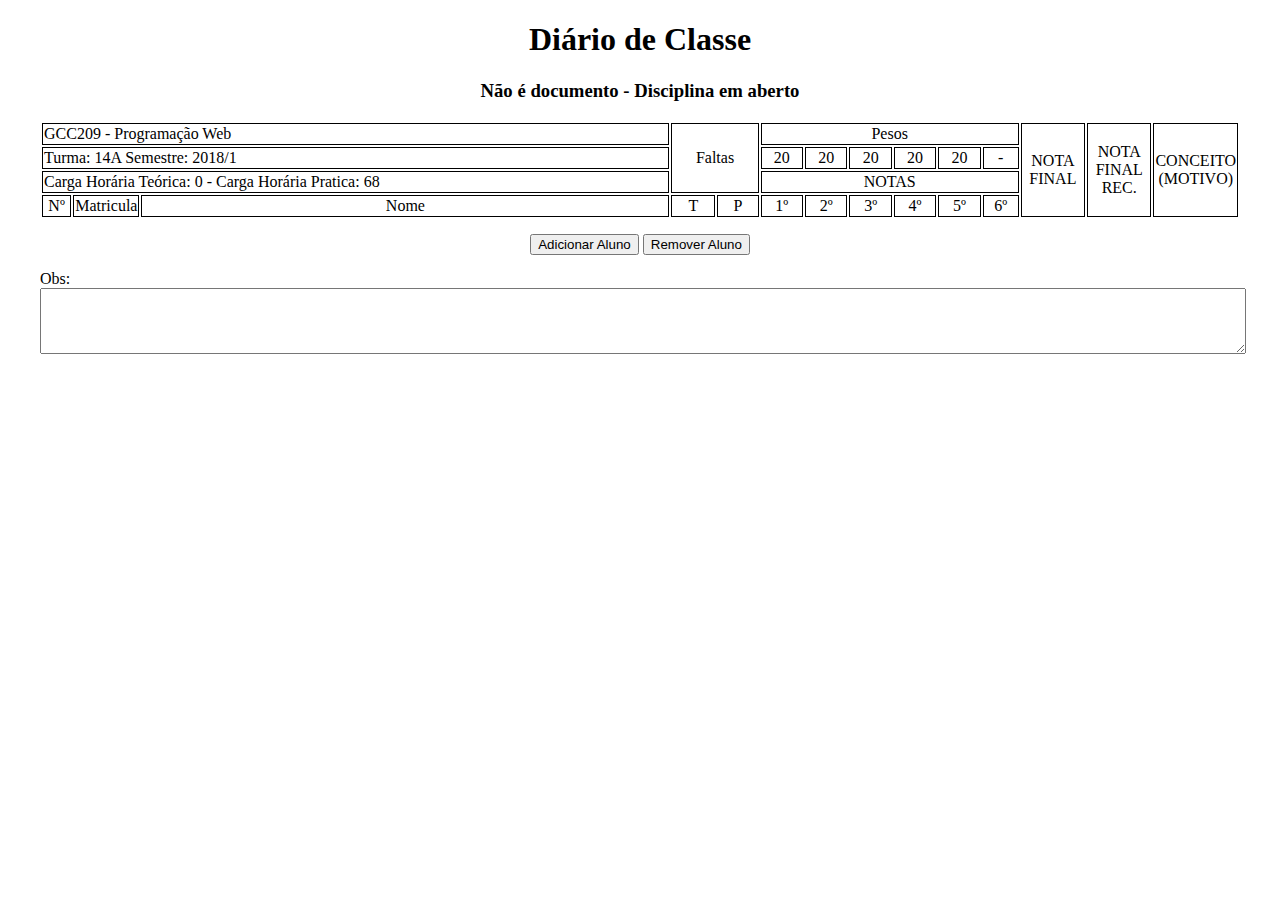
<file: frontend/index.html>
<!DOCTYPE html>
<html lang="en">
<head>
    <meta charset="UTF-8">
    <meta name="viewport"
          content="width=device-width, user-scalable=no, initial-scale=1.0, maximum-scale=1.0, minimum-scale=1.0">
    <meta http-equiv="X-UA-Compatible" content="ie=edge">
    <link rel="stylesheet" href="style.css">
    <title>Diário de Classe</title>
</head>
<body>
    <div class="container">
        <header>
            <h1>Diário de Classe</h1>
            <h3>Não é documento - Disciplina em aberto</h3>
        </header>
        <main>
            <table class="tabela-diario" id="tabela-diario">
                <tr>
                    <td class="alinhar-esquerda" colspan="6">GCC209 - Programação Web</td>
                    <td rowspan="3" colspan="2">Faltas</td>
                    <td colspan="6">Pesos</td>
                    <td rowspan="4" class="td-5">NOTA FINAL</td>
                    <td rowspan="4" class="td-5">NOTA FINAL REC.</td>
                    <td rowspan="4" class="td-5">CONCEITO (MOTIVO)</td>
                </tr>
                <tr>
                    <td class="alinhar-esquerda" colspan="6">Turma: 14A    Semestre: 2018/1</td>
                    <td>20</td>
                    <td>20</td>
                    <td>20</td>
                    <td>20</td>
                    <td>20</td>
                    <td>-</td>
                </tr>
                <tr>
                    <td class="alinhar-esquerda" colspan="6">Carga Horária Teórica: 0 - Carga Horária Pratica: 68</td>
                    <td colspan="6">NOTAS</td>
                </tr>
                <tr>
                    <td class="td-2" colspan="1">Nº</td>
                    <td colspan="2" class="td-5 matricula">Matricula</td>
                    <td colspan="3">Nome</td>
                    <td colspan="1">T</td>
                    <td colspan="1">P</td>
                    <td colspan="1">1º</td>
                    <td colspan="1">2º</td>
                    <td colspan="1">3º</td>
                    <td colspan="1">4º</td>
                    <td colspan="1">5º</td>
                    <td colspan="1">6º</td>
                </tr>
            </table>
            <div class="acoes">
                <div id="add-aluno">

                    <form id="form-aluno">
                        <input type="text" id="nome-aluno" placeholder="Nome">
                        <hr>
                        <input type="text" id="matricula-aluno" placeholder="Matrícula">
                        <input type="submit" id="submit-form" value="Salvar">
                    </form>

                </div>

                <div id="rm-aluno">

                    <form id="form-aluno-rm">
                        <input type="text" id="matricula-aluno-rm" placeholder="Numero">
                        <input type="submit" id="submit-form-rm" value="Remover">

                    </form>

                </div>

                <button onclick="adicionarAluno()"> Adicionar Aluno</button>
                <button onclick="removerAluno()"> Remover Aluno</button>

            </div>
            <div class="obs">
                <label for="obs">Obs:</label>
                <textarea name="obs" id="obs" rows="4"></textarea>
            </div>
        </main>
    </div>

    <script src="script.js"></script>
</body>
</html>
</file>
<file: frontend/style.css>
.container {
    max-width: 1200px;
    margin: 0 auto;
    text-align: center;
}

.tabela-diario {
    width: 100%;
}

.tabela-diario td {
    border: 1px solid #000000;
}

.alinhar-esquerda {
    text-align: left
}

.td-45 {
    width: 45%;
}

.td-35 {
    width: 35%;
}

.td-15 {
    width: 8%;
}

.td-5 {
    width: 5.5%;
}

.td-2 {
    width: 2.5%;
}

.acoes {
    padding: 15px;
}

.obs {
    width: 100%;
    text-align: left;
}

.obs textarea {
    width: 100%;
}

#add-aluno {
    display: none;
    margin: 0 auto;
    width: 50%;
    padding: 5px;
}

#add-aluno input {
    width: 100%;
}

#rm-aluno {
    padding: 5px;
    display: none;
}
</file>
